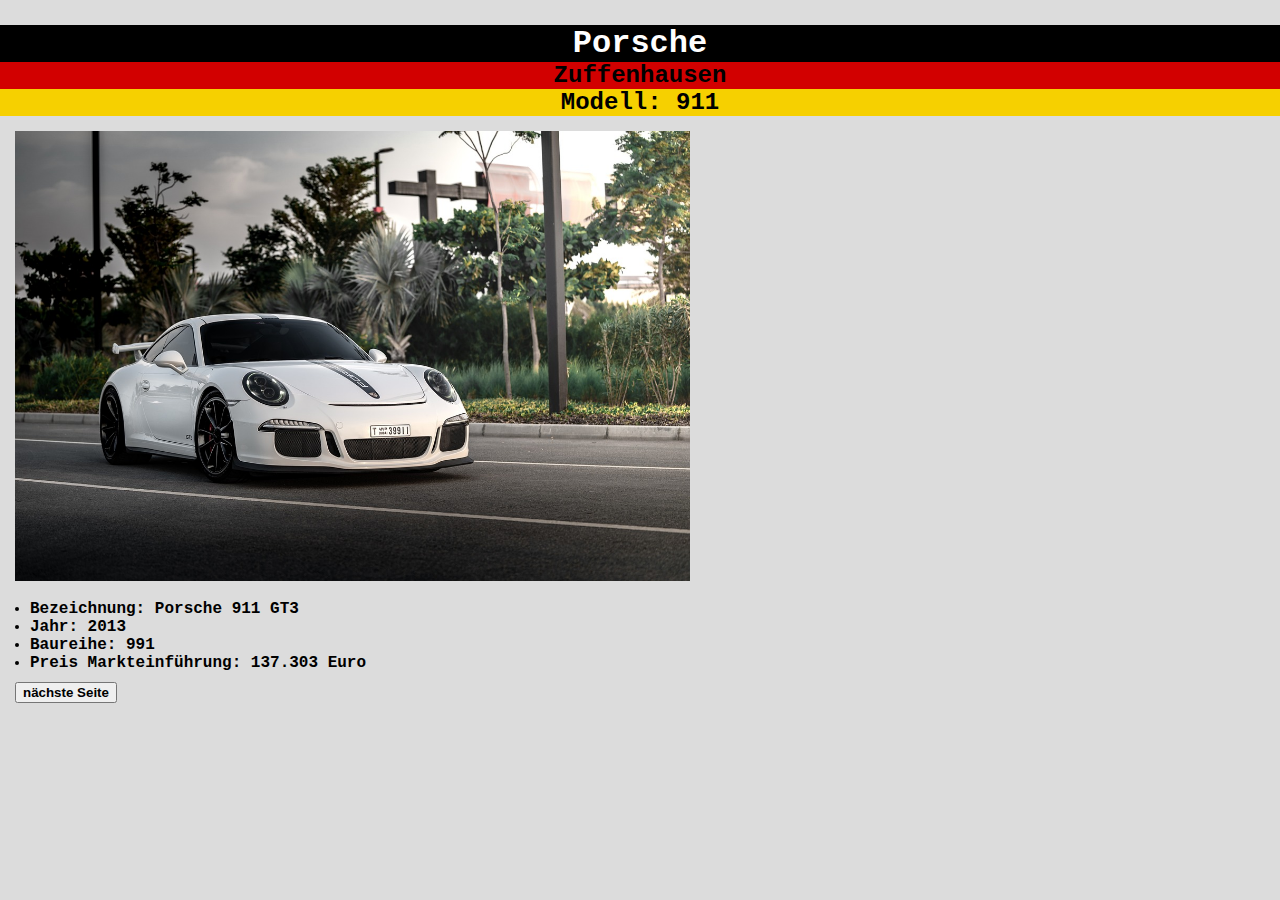
<file: html_pr1/index.html>
<!DOCTYPE html>
<html lang="en">

<head>
    <meta charset="UTF-8">
    <meta name="viewport" content="width=device-width, initial-scale=1.0">
    <title>Porsche911</title>
    <link rel="stylesheet" href="style.css">

</head>

<body>
    <a id="link" href="https://www.porsche.com/swiss/de/?cs_redirect=1">
        <h1> Porsche </h1>
    </a>
    <h2> Zuffenhausen </h2>
    <h2 id="modell"> Modell: 911</h2>



    <a href="https://de.wikipedia.org/wiki/Porsche_911_GT3#Serienmodelle_(Typ_991)">
        <img src="images/porsche-4807295_1280.jpg" alt="911gt3" height="450" title="Porsche 991 GT3"><br>
    </a>

    <p class="bezeichnung">
    <ul>

        <li>Bezeichnung: Porsche 911 GT3 </li>
        <li> Jahr: 2013 </li>
        <li>Baureihe: 991</li>
        <li>Preis Markteinführung: 137.303 Euro</li>
    </ul>
    </p>
    <button id="p2" onclick="document.location='2index.html'">nächste Seite</button>
    
  
</body>

</html>
</file>
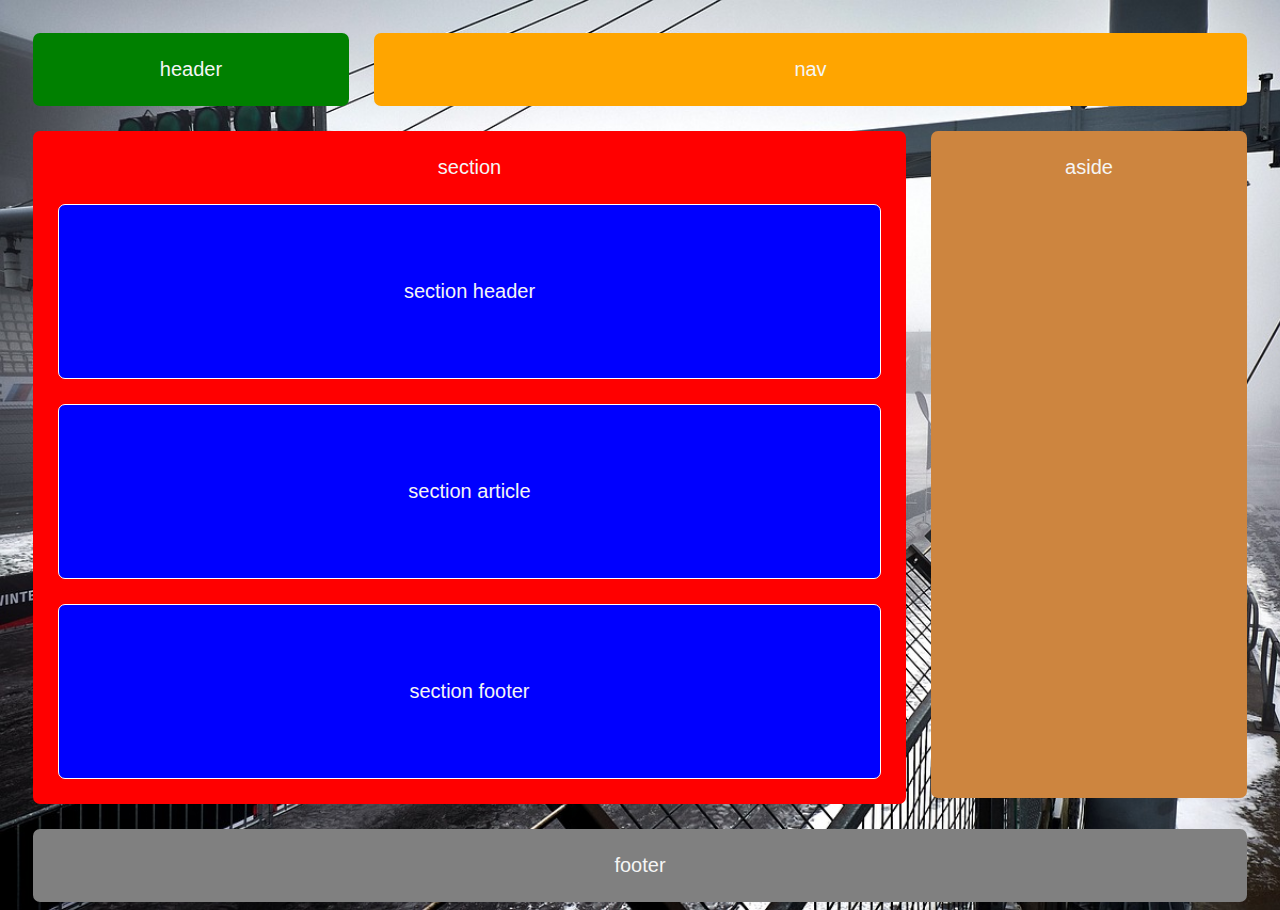
<file: LA7706/index.html>
<!DOCTYPE html>
<html lang="en">
<head>
    <meta charset="UTF-8">
    <meta name="viewport" content="width=device-width, initial-scale=1.0">
    <title>Document</title>
    <link rel="stylesheet" href="style.css">
</head>
<body>

 <main>

  <header>
        header
  </header>

    <nav>
        nav     
    </nav>

    <section>
        section
        <header>
            section header
        </header>

        <article>
            section article
        </article>

        <footer>
            section footer
        </footer>
    </section>

    <aside>
        aside
    </aside>

    <footer>
        footer
    </footer>
 </main>

</body>
</html>
</file>
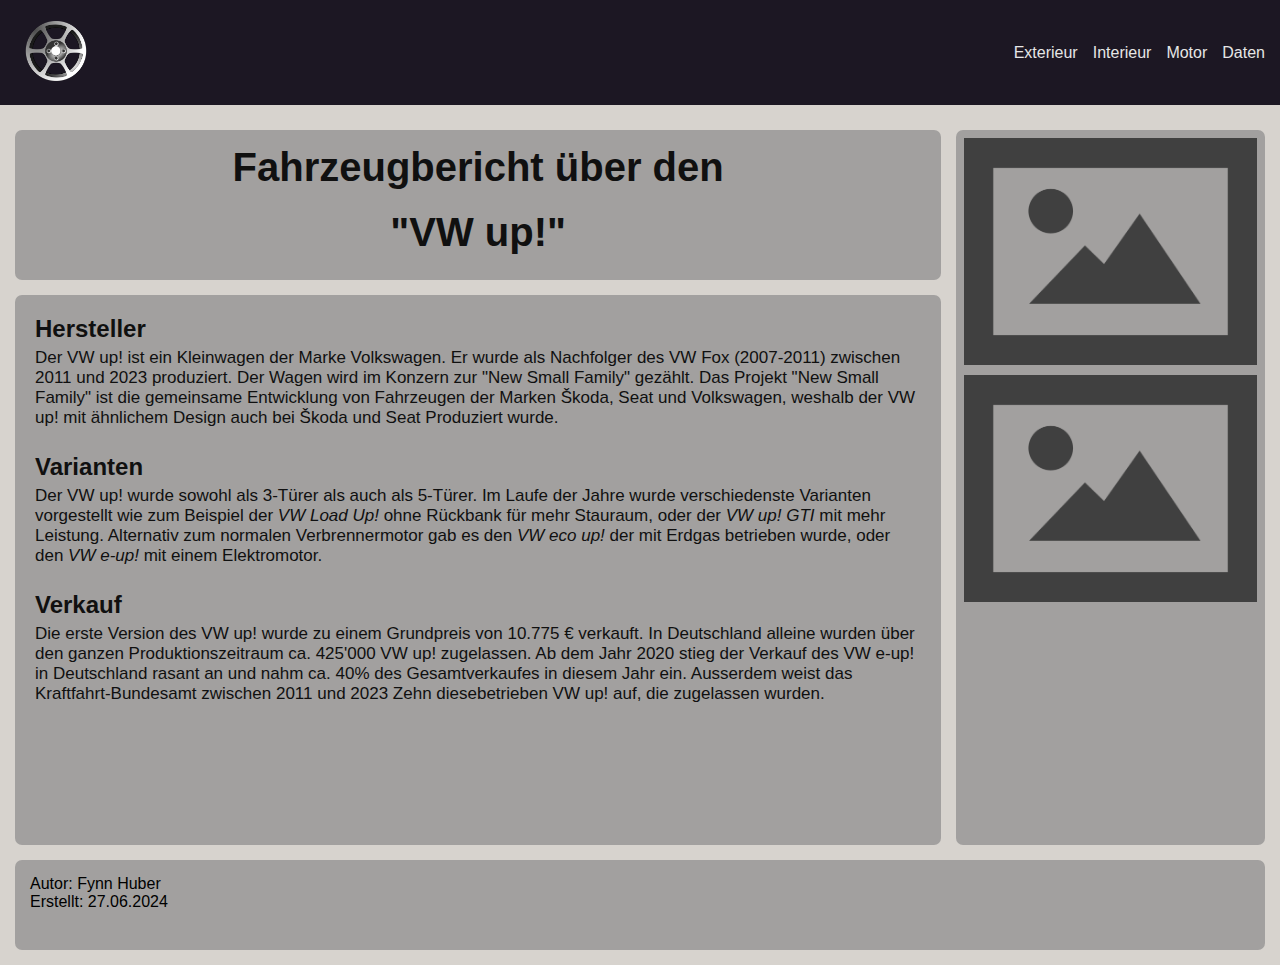
<file: LB293/index.html>
<!DOCTYPE html>
<html lang="en">

<head>
    <meta charset="UTF-8">
    <meta name="viewport" content="width=device-width, initial-scale=1.0">
    <title>Home</title>
    <link rel="stylesheet" href="style.css">
</head>

<body>
    <div id="mainContainer">

        <header id="header">
            <a id="logo" href="index.html"><img src="images/car-40194_1280.png" height="60px" alt="Autofelge"></a>
            <nav>
                <!--Hamburger menu-->
                <input type="checkbox" id="toggle_button">  
                <label for="toggle_button" class="toggle_button">
                    <span class="bar"></span>
                    <span class="bar"></span>
                    <span class="bar"></span>

                </label>
                <!---->
                <ul>
                    <li><a href="exterieur.html">Exterieur</a></li>
                    <li><a href="interieur.html">Interieur</a></li>
                    <li><a href="motor.html">Motor</a></li>
                    <li><a href="daten.html">Daten</a></li>
                </ul>
            </nav>

        </header>

        <div id="willkommen">
            <h1>Fahrzeugbericht über den</h1>
            <h1>"VW up!"</h1>

        </div>

        <main id="text">
            <h2>Hersteller</h2>
            <p> Der VW up! ist ein Kleinwagen der Marke Volkswagen. Er wurde als Nachfolger des VW Fox (2007-2011)
                zwischen 2011 und 2023 produziert.
                Der Wagen wird im Konzern zur "New Small Family" gezählt. Das Projekt "New Small Family" ist die
                gemeinsame Entwicklung von Fahrzeugen der Marken
                Škoda, Seat und Volkswagen, weshalb der VW up! mit ähnlichem Design auch bei Škoda und Seat Produziert
                wurde.
            </p>
            <h2>Varianten</h2>
            <p>
                Der VW up! wurde sowohl als 3-Türer als auch als 5-Türer. Im Laufe der Jahre wurde verschiedenste
                Varianten vorgestellt wie zum Beispiel
                der <i>VW Load Up!</i> ohne Rückbank für mehr Stauraum, oder der <i>VW up! GTI</i> mit mehr Leistung.
                Alternativ zum normalen Verbrennermotor gab es den <i>VW eco up!</i> der mit
                Erdgas betrieben wurde, oder den <i>VW e-up!</i> mit einem Elektromotor.
            </p>
            <h2>Verkauf</h2>
            <p>
                Die erste Version des VW up! wurde zu einem Grundpreis von 10.775 € verkauft. In Deutschland alleine
                wurden über den ganzen Produktionszeitraum ca. 425'000 VW up! zugelassen. Ab dem Jahr 2020
                stieg der Verkauf des VW e-up! in Deutschland rasant an und nahm ca. 40% des Gesamtverkaufes in diesem
                Jahr ein. Ausserdem weist das Kraftfahrt-Bundesamt zwischen 2011 und 2023 Zehn diesebetrieben VW up! auf,
                die
                zugelassen wurden.
            </p>
        </main>

        <aside id="aside">

            <img class="img" src="images/photo-1103595_1280.webp" alt="Auto">
            <img class="img" src="images/photo-1103595_1280.webp" alt="Auto">

        </aside>

        <footer id="footer">

            <h4>Autor: Fynn Huber<br>
                Erstellt: 27.06.2024</h4>

        </footer>

    </div>
</body>

</html>
</file>
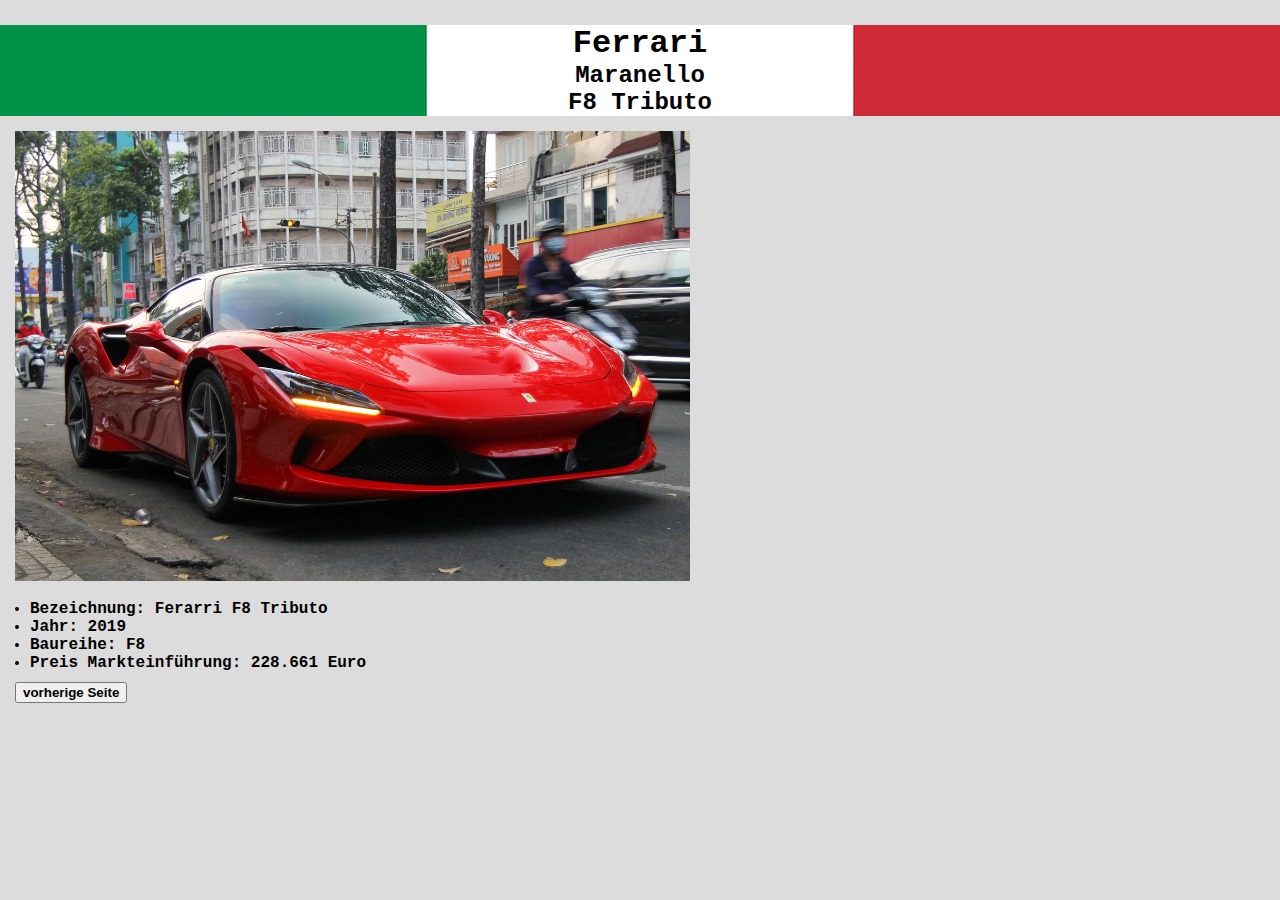
<file: html_pr1/2index.html>
<!DOCTYPE html>
<html lang="en">
<head>
    <meta charset="UTF-8">
    <meta name="viewport" content="width=device-width, initial-scale=1.0">
    <title>FerarriF8</title>
    <link rel="stylesheet" href="2style.css">
</head>
 
<body>
    <a id="link" href="https://www.ferrari.com/de-DE">
        <h1>Ferrari</h1>
    </a>
    <h2>Maranello</h2>
    <h2 id="modell">F8 Tributo</h2>

    <a href="https://de.wikipedia.org/wiki/Ferrari_F8">
        <img src="images/ferrari-5922873_1280.jpg" alt="F8 Tributo" height="450" title="Ferrari F8 Tributo">
    </a>
       
    <p class="bezeichnung">
        <ul>
    
            <li>Bezeichnung: Ferarri F8 Tributo </li>
            <li> Jahr: 2019 </li>
            <li>Baureihe: F8</li>
            <li>Preis Markteinführung: 228.661 Euro</li>
        </ul>
        </p>
        <button id="p1" onclick="document.location='index.html'">vorherige Seite</button>
    
</body>
</html>
</file>
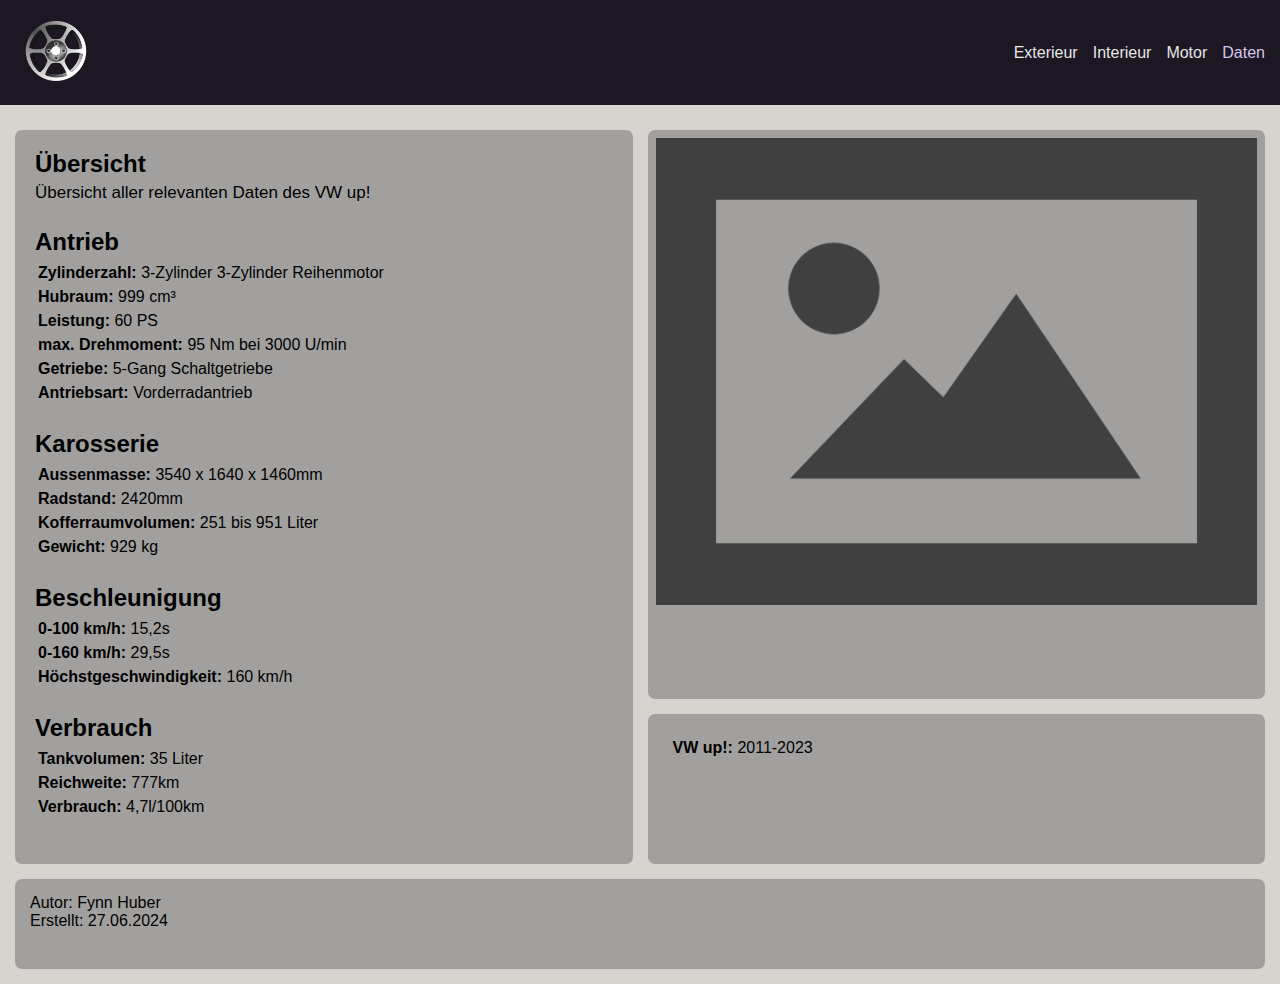
<file: LB293/daten.html>
<!DOCTYPE html>
<html lang="en">
<head>
    <meta charset="UTF-8">
    <meta name="viewport" content="width=device-width, initial-scale=1.0">
    <title>Daten</title>
    <link rel="stylesheet" href="topicstyle.css">
</head>
<body>
    <div id="topicContainer">
        <header id="topicHeader">
            <a id="logo" href="index.html"><img src="images/car-40194_1280.png" height="60px" alt="Autofelge"></a>
        <nav>
            <!--Hamburger menu-->
            <input type="checkbox" id="toggle_button">
            <label for="toggle_button" class="toggle_button">
                <span class="bar"></span>
                <span class="bar"></span>
                <span class="bar"></span>

            </label>
            <!---->
            <ul>
                <li><a href="exterieur.html">Exterieur</a></li>
                <li><a href="interieur.html">Interieur</a></li>
                <li><a href="motor.html">Motor</a></li>
                <li><a class="aktiv" href="daten.html">Daten</a></li>
            </ul>
        </nav>
        </header>

        <main id="topicText">
            <h2>Übersicht</h2>
            <p>
                Übersicht aller relevanten Daten des VW up!
            </p>
            <h2>Antrieb</h2>
            <ul class="topicTextListe">
                <li><b>Zylinderzahl: </b> 3-Zylinder 3-Zylinder Reihenmotor</li>
                <li><b>Hubraum: </b> 999 cm³ </li>
                <li><b>Leistung: </b> 60 PS</li>
                <li><b>max. Drehmoment:  </b> 95 Nm bei 3000 U/min</li>
                <li><b>Getriebe:  </b> 5-Gang Schaltgetriebe</li>
                <li><b>Antriebsart: </b> Vorderradantrieb</li>
            </ul>
            <h2>Karosserie</h2>
            <ul class="topicTextListe">
                <li><b>Aussenmasse:</b> 3540 x 1640 x 1460mm</li>
                <li><b>Radstand:</b> 2420mm</li>
                <li><b>Kofferraumvolumen: </b> 251 bis 951 Liter</li>
                <li><b>Gewicht: </b> 929 kg</li>
            </ul>
            <h2>Beschleunigung</h2>
            <ul class="topicTextListe">
                <li><b>0-100 km/h:</b> 15,2s</li>
                <li><b>0-160 km/h:</b> 29,5s</li>
                <li><b>Höchstgeschwindigkeit:</b> 160 km/h</li>
            </ul> 
            <h2>Verbrauch</h2>
            <ul class="topicTextListe">
                <li><b>Tankvolumen:</b> 35 Liter</li>
                <li><b>Reichweite:</b> 777km</li>
                <li><b>Verbrauch:</b> 4,7l/100km</li>
            </ul> 
        </main>

        <aside id="topicAside">
            <img class="img" src="images/photo-1103595_1280.webp" alt="Auto">
        </aside>

        <div id="topicAsideText">
            <ul id="topicAsideListe">
                <li><b>VW up!: </b> 2011-2023</li>
                
                
            </ul>
        </div>

        <footer id="topicFooter">
            <h4>Autor: Fynn Huber<br>
                Erstellt: 27.06.2024</h4>

        </footer>






    </div>
</body>
</html>
</file>
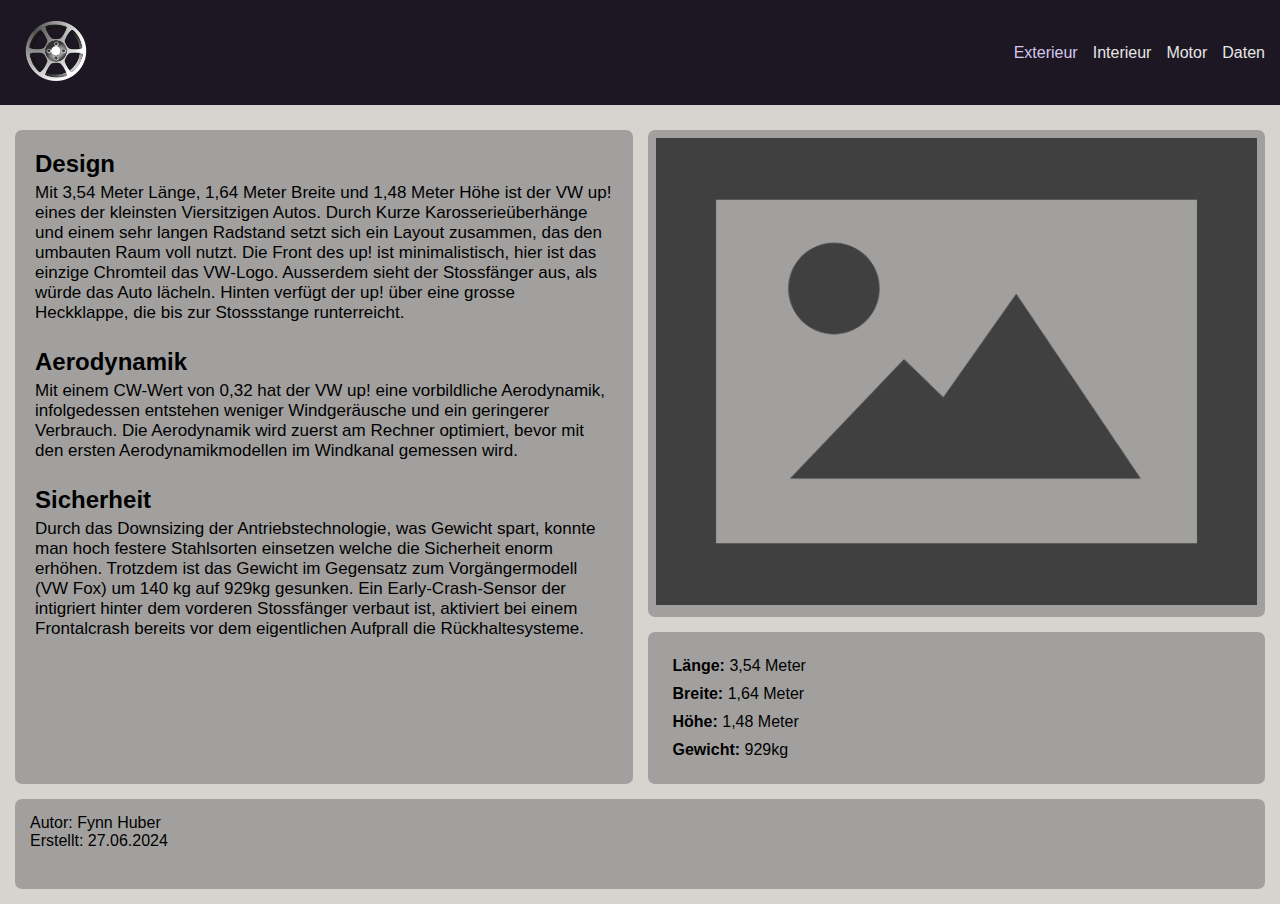
<file: LB293/exterieur.html>
<!DOCTYPE html>
<html lang="en">

<head>
    <meta charset="UTF-8">
    <meta name="viewport" content="width=device-width, initial-scale=1.0">
    <title>Exterieur</title>
    <link rel="stylesheet" href="topicstyle.css">
</head>

<body>
    <div id="topicContainer">
        <header id="topicHeader">
            <a id="logo" href="index.html"><img src="images/car-40194_1280.png" height="60px" alt="Autofelge"></a>
            <nav>
                <!--Hamburger menu-->
                <input type="checkbox" id="toggle_button">
                <label for="toggle_button" class="toggle_button">
                    <span class="bar"></span>
                    <span class="bar"></span>
                    <span class="bar"></span>

                </label>
                <!---->
                <ul>
                    <li><a class="aktiv" href="exterieur.html">Exterieur</a></li>
                    <li><a href="interieur.html">Interieur</a></li>
                    <li><a href="motor.html">Motor</a></li>
                    <li><a href="daten.html">Daten</a></li>
                </ul>
            </nav>
        </header>

        <main id="topicText">
            <h2>Design</h2>
            <p>Mit 3,54 Meter Länge, 1,64 Meter Breite und 1,48 Meter Höhe ist der VW up! eines der kleinsten Viersitzigen Autos. Durch Kurze 
                Karosserieüberhänge und einem sehr langen Radstand setzt sich ein Layout zusammen, das den umbauten Raum voll nutzt.
                Die Front des up! ist minimalistisch, hier ist das einzige Chromteil das VW-Logo. Ausserdem sieht der Stossfänger aus, als würde das Auto lächeln.
                Hinten verfügt der up! über eine grosse Heckklappe, die bis zur Stossstange runterreicht.
             </p>
             <h2>Aerodynamik</h2>
             <p>
                Mit einem CW-Wert von 0,32 hat der VW up! eine vorbildliche Aerodynamik, infolgedessen entstehen weniger Windgeräusche und ein geringerer
                Verbrauch. Die Aerodynamik wird zuerst am Rechner optimiert, bevor mit den ersten Aerodynamikmodellen im Windkanal gemessen wird.   
             </p>
             <h2>Sicherheit</h2>
             <p>
                Durch das Downsizing der Antriebstechnologie, was Gewicht spart, konnte man hoch festere Stahlsorten einsetzen welche die Sicherheit enorm erhöhen. 
                Trotzdem ist das Gewicht im Gegensatz zum Vorgängermodell (VW Fox) um 140 kg auf 929kg gesunken. Ein Early-Crash-Sensor der intigriert hinter
                dem vorderen Stossfänger verbaut ist, aktiviert bei einem Frontalcrash bereits vor dem eigentlichen Aufprall die Rückhaltesysteme. 
             </p>
        </main>

        <aside id="topicAside">
            <img class="img" src="images/photo-1103595_1280.webp" alt="VW up! Frontansicht">
            
        </aside>

        <div id="topicAsideText">
            <ul id="topicAsideListe">
                <li><b>Länge:</b> 3,54 Meter</li>
                <li><b>Breite:</b> 1,64 Meter</li>
                <li><b>Höhe:</b> 1,48 Meter</li>
                <li><b>Gewicht:</b> 929kg</li>
            </ul>
        </div>

        <footer id="topicFooter">
            <h4>Autor: Fynn Huber<br>
                Erstellt: 27.06.2024</h4>

        </footer>






    </div>
</body>

</html>
</file>
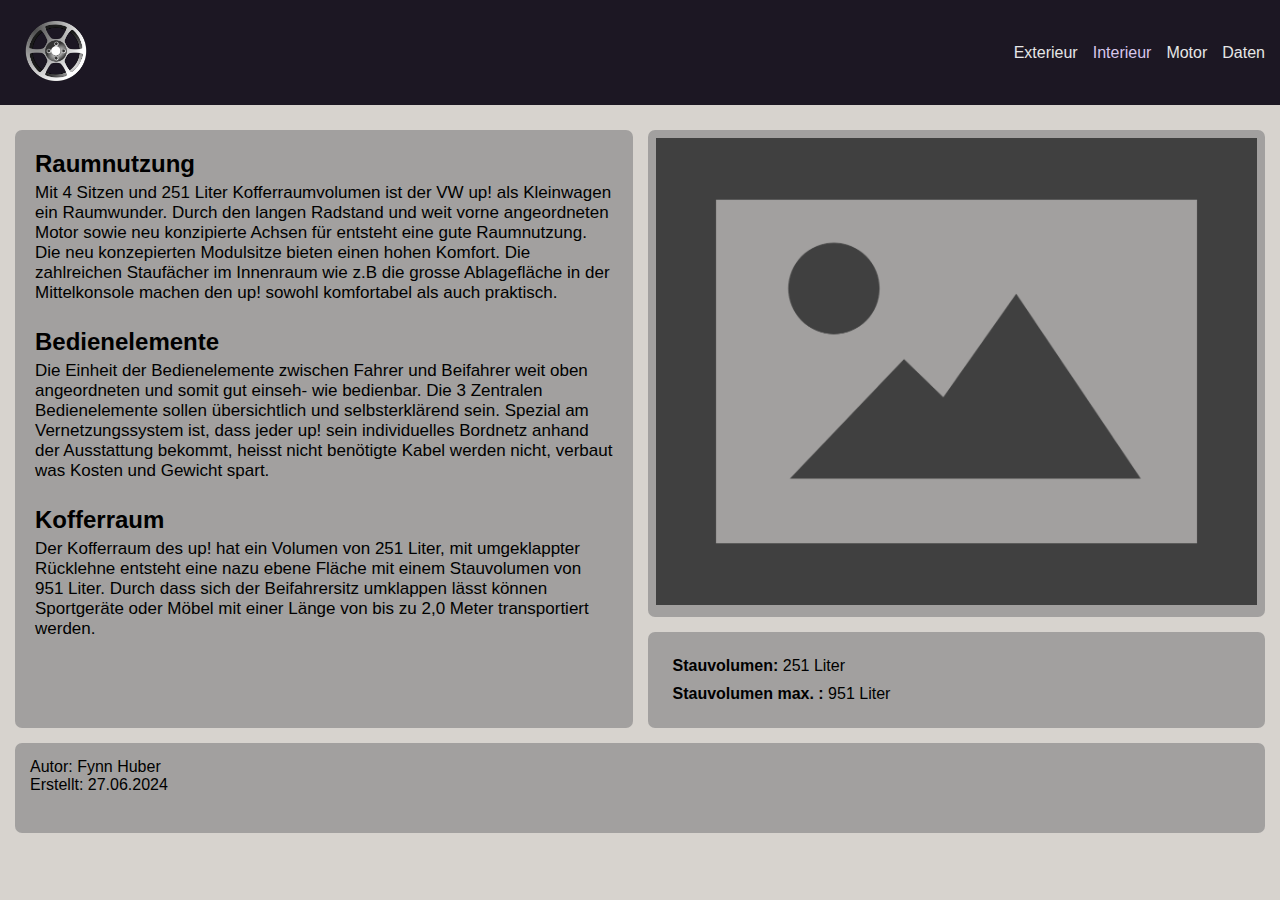
<file: LB293/interieur.html>
<!DOCTYPE html>
<html lang="en">

<head>
    <meta charset="UTF-8">
    <meta name="viewport" content="width=device-width, initial-scale=1.0">
    <title>Interieur</title>
    <link rel="stylesheet" href="topicstyle.css">
</head>

<body>
    <div id="topicContainer">
        <header id="topicHeader">
            <a id="logo" href="index.html"><img src="images/car-40194_1280.png" height="60px" alt="Autofelge"></a>
            <nav>
                <!--Hamburger menu-->
                <input type="checkbox" id="toggle_button">
                <label for="toggle_button" class="toggle_button">
                    <span class="bar"></span>
                    <span class="bar"></span>
                    <span class="bar"></span>

                </label>
                <!---->
                <ul>
                    <li><a href="exterieur.html">Exterieur</a></li>
                    <li><a class="aktiv" href="interieur.html">Interieur</a></li>
                    <li><a href="motor.html">Motor</a></li>
                    <li><a href="daten.html">Daten</a></li>
                </ul>
            </nav>
        </header>

        <main id="topicText">
            <h2>Raumnutzung</h2>
            <p>
                Mit 4 Sitzen und 251 Liter Kofferraumvolumen ist der VW up! als Kleinwagen ein Raumwunder. Durch den
                langen Radstand
                und weit vorne angeordneten Motor sowie neu konzipierte Achsen für entsteht eine gute Raumnutzung. Die
                neu konzepierten Modulsitze
                bieten einen hohen Komfort. Die zahlreichen Staufächer im Innenraum wie z.B die grosse Ablagefläche in
                der Mittelkonsole machen
                den up! sowohl komfortabel als auch praktisch.
            </p>

            <h2>Bedienelemente</h2>
            <p>
                Die Einheit der Bedienelemente zwischen Fahrer und Beifahrer weit oben angeordneten und somit gut
                einseh- wie bedienbar.
                Die 3 Zentralen
                Bedienelemente sollen übersichtlich und selbsterklärend sein. Spezial am Vernetzungssystem ist, dass
                jeder up!
                sein individuelles Bordnetz
                anhand der Ausstattung bekommt, heisst nicht benötigte Kabel werden nicht, verbaut was Kosten und
                Gewicht spart.
            </p>

            <h2>Kofferraum</h2>
            <p>
                Der Kofferraum des up! hat ein Volumen von 251 Liter, mit umgeklappter Rücklehne entsteht eine nazu
                ebene Fläche mit
                einem Stauvolumen von 951 Liter. Durch dass sich der Beifahrersitz umklappen lässt können
                Sportgeräte oder Möbel mit einer Länge
                von bis zu 2,0 Meter transportiert werden.
            </p>
        </main>

        <aside id="topicAside">
            <img class="img" src="images/photo-1103595_1280.webp" alt="Auto">
        </aside>

        <div id="topicAsideText">
            <ul id="topicAsideListe">
                <li><b>Stauvolumen:</b> 251 Liter </li>
                <li><b>Stauvolumen max. :</b> 951 Liter</li>

            </ul>
        </div>

        <footer id="topicFooter">
            <h4>Autor: Fynn Huber<br>
                Erstellt: 27.06.2024</h4>

        </footer>






    </div>
</body>

</html>
</file>
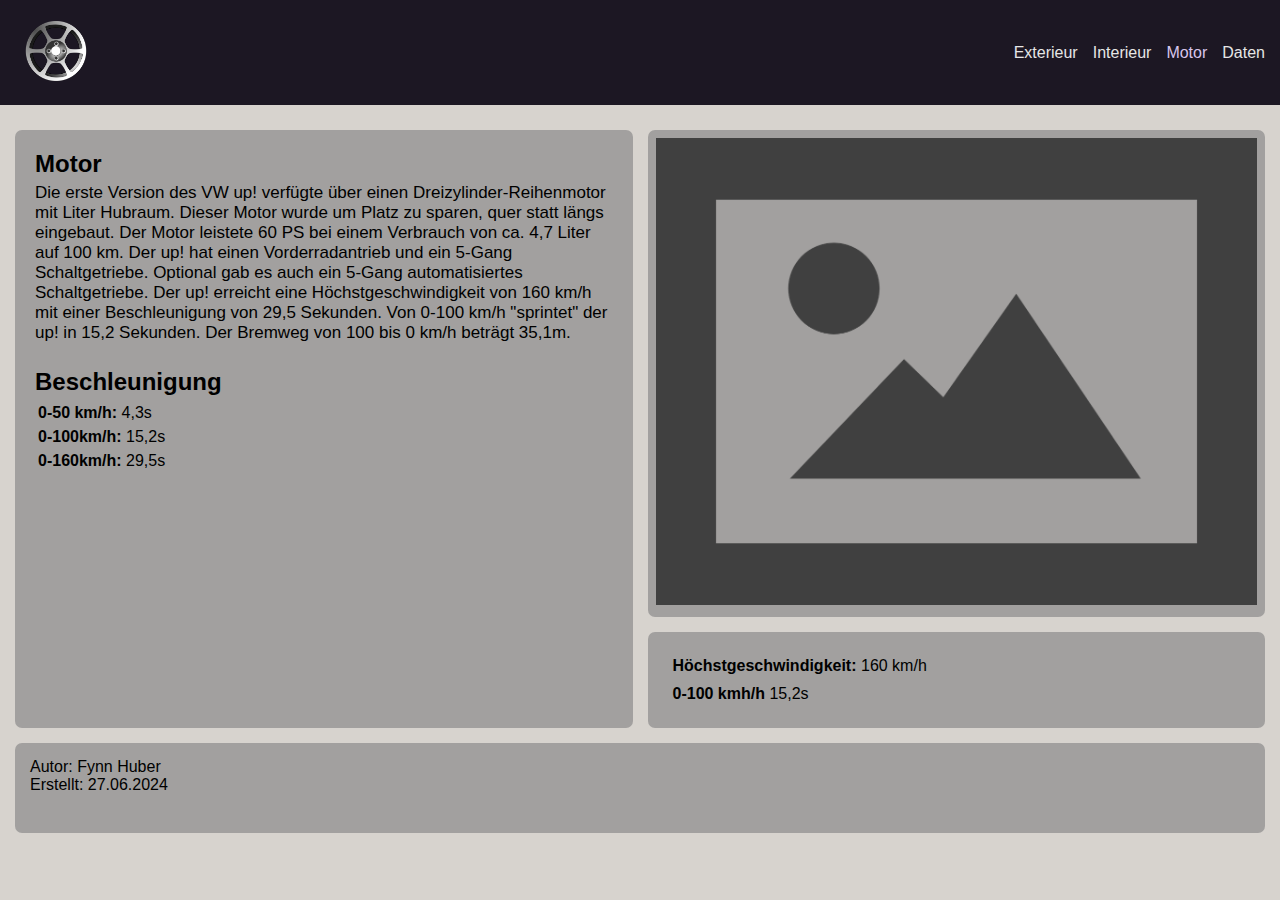
<file: LB293/motor.html>
<!DOCTYPE html>
<html lang="en">

<head>
    <meta charset="UTF-8">
    <meta name="viewport" content="width=device-width, initial-scale=1.0">
    <title>Motor</title>
    <link rel="stylesheet" href="topicstyle.css">
</head>

<body>
    <div id="topicContainer">
        <header id="topicHeader">
            <a id="logo" href="index.html"><img src="images/car-40194_1280.png" height="60px" alt="Autofelge"></a>
            <nav>
                <!--Hamburger menu-->
                <input type="checkbox" id="toggle_button">
                <label for="toggle_button" class="toggle_button">
                    <span class="bar"></span>
                    <span class="bar"></span>
                    <span class="bar"></span>

                </label>
                <!---->
                <ul>
                    <li><a href="exterieur.html">Exterieur</a></li>
                    <li><a href="interieur.html">Interieur</a></li>
                    <li><a class="aktiv" href="motor.html">Motor</a></li>
                    <li><a href="daten.html">Daten</a></li>
                </ul>
            </nav>
        </header>

        <main id="topicText">
            <h2>Motor</h2>
            <p>
                Die erste Version des VW up! verfügte über einen Dreizylinder-Reihenmotor mit Liter Hubraum. Dieser Motor wurde um
                Platz zu sparen, quer statt längs eingebaut. Der Motor
                 leistete 60 PS bei
                einem Verbrauch von ca. 4,7 Liter auf 100 km. Der up! hat einen Vorderradantrieb und ein 5-Gang
                Schaltgetriebe. Optional gab es auch
                ein 5-Gang automatisiertes Schaltgetriebe. Der up! erreicht eine Höchstgeschwindigkeit von 160 km/h mit
                einer Beschleunigung von 29,5 Sekunden. Von
                0-100 km/h "sprintet" der up! in 15,2 Sekunden. Der Bremweg von 100 bis 0 km/h beträgt 35,1m.
            </p>
            <h2>Beschleunigung</h2>
            <ul class="topicTextListe">
                <li><b>0-50 km/h:</b> 4,3s</li>
                <li><b>0-100km/h:</b> 15,2s</li>
                <li><b>0-160km/h:</b> 29,5s</li>

            </ul>
        </main>

        <aside id="topicAside">
            <img class="img" src="images/photo-1103595_1280.webp" alt="Auto">

        </aside>

        <div id="topicAsideText">
            <ul id="topicAsideListe">
                <li><b>Höchstgeschwindigkeit:</b> 160 km/h </li>
                <li><b>0-100 kmh/h</b> 15,2s</li>

            </ul>
        </div>

        <footer id="topicFooter">
            <h4>Autor: Fynn Huber<br>
                Erstellt: 27.06.2024</h4>

        </footer>






    </div>
</body>

</html>
</file>
<file: html_pr1/style.css>
* {
    margin: 0px;

}

body {
    background-color: gainsboro;
}

h1 {
    font-family: 'Courier New', Courier, monospace;
    background-color: black;
    color: white;
    text-align: center;
    margin-top: 25px;

}

h2 {
    font-family: 'Courier New', Courier, monospace;
    background-color: #D20000;
    text-align: center;

}

#modell {
    background-color: #F6D000;
    font-family: 'Courier New', Courier, monospace;
    text-align: center;
}

ul {
    font-family: 'Courier New', Courier, monospace;
    display: inline-block;
    font-weight: bold;
    padding: 10px;
    margin-top: 5px;
    margin-left: 20px;
    
}

#link {
    font-family: 'Courier New', Courier, monospace;
    text-decoration: none;
}

img {
    margin-top: 15px;
    margin-left: 15px;
}

#p2 {
    font-family: Arial, Helvetica, sans-serif;
    font-weight: bold;
    margin-left: 15px
}
</file>
<file: LA7706/style.css>
* {
    box-sizing: border-box;
    font-size: 20px;
    font-family: Arial, Helvetica, sans-serif;
    font-weight: 500;
    color: whitesmoke;
}

body {
    background-image: url("images/fog-4482546_1280.jpg") ;
    background-size: cover;
}

header, 
nav, 
section,
aside, 
footer {
    text-align: center;
    padding: 25px;
    border-radius: 7px;
}

header {
    display: inline-block;
    width: 25%;
    background-color: green;
    margin: 25px 25px 25px 25px;
}

nav {
    float: right;
    width: calc(75% - 75px);
    background-color: orange;
    margin: 25px 25px 25px 0px;
}

aside {
    
    background-color: peru;
    width: 25%;
    margin: 0px 25px 25px 0px;
    min-height: 667px;
    float: left;   
    
}

section {
    width: calc(75% - 75px);
    background-color: red;
    margin: 0px 25px 25px 25px;
    float: left;
    
}

section header,
section article,
section footer {
    padding: 75px;
    border-radius: 7px;
    margin: 25px 0px 0px 0px;
    background-color: blue;
    width: 100%;
    border: 1px solid white;
}

footer
 {
    background-color: gray;
   clear: both;
   padding: 25px;
    margin: 25px 25px 0px 25px;
}
</file>
<file: LB293/style.css>
* {
    margin: 0px;
    padding: 0px;
    font-family: Arial, Helvetica, sans-serif;
    
    --fontW: hsl(0, 0%, 90%);
    --fontB: rgb(16, 16, 16);
    --fontHover: rgb(215, 198, 236);
    --background: #d7d3ce;
    --element: #a2a09f;
    --header: rgb(28, 23, 35);

    box-sizing: border-box;
}

html {
    height: 100px;

}

body {
    background-color:VAR(--background);

    height: 100px;
}

#mainContainer {
    display: grid;
    grid-template-rows: 100px 150px auto 90px;
    grid-template-columns: 3fr 1fr;
    gap: 15px; /*Abstand unter den Elementen*/
    padding: 15px /*Abstand aller Elemente zum Rand der Webseite*/

}

h1 {
    text-align: center;
    padding: 10px;
    font-size: 250%;
    color: var(--fontB)
}

h2 {
    color:VAR(--fontB);
    margin-bottom: 5px;
}

h4 {
    padding: 10px;
    font-weight: 100;
}

p {
    margin-bottom: 25px;
    font-size: 17px;
    color: VAR(--fontB)
}

#header {
    grid-row: 1;
    grid-column: 1 / span 2;
    
    background-color:VAR(--header);
    color:VAR(--fontW);
    

    display: flex;
    justify-content: space-between;
    align-items: center;
    padding: 10px;
    margin: -15px; /*Den padding Abstand aus dem mainContainer annulieren*/ 
    margin-bottom: 10px;
    
    

}

#logo {
    
    padding: 10px;
    margin-left: 5px;
    text-decoration: none;

}

#header a:hover {
    color:VAR(--fontHover)

}

nav ul {
    display: flex;
    justify-content: center;
    align-items: center;
    gap: 15px;
}

nav ul li {
   display: inline-block;

    
}

nav ul li a {
     color: VAR(--fontW);

     text-decoration: none;
        
}

nav ul li a:hover {
    color:VAR(--fontHover) !important;
    
    
}

/*Hamburger Menü*/

nav input[type= "checkbox"] {

    display: none; 

}

.toggle_button {

    width: 30px;
    height: 22px;

    position: absolute;
    top: 33px;
    right: 30px;
    
    display: none;
    flex-direction: column;
    justify-content: space-between;

}

.bar {
    height: 4px;
    width: 100%;
    background-color:VAR(--fontW);
    border-radius: 100px;
}

nav ul {
    left: 0;
    right: 0;
    background-color: var(--header);
    display: flex;
    
    padding: 5px;
    
}

/**/

#willkommen {
    grid-row: 2;
    grid-column: 1;

    background-color:VAR(--element);
    border-radius: 7px;

    padding: 5px;
    
}


#text {
    grid-row: 3;
    grid-column: 1;

    background-color:VAR(--element);
    border-radius: 7px;

    min-height: 550px; 
    padding: 20px;
    

}

#aside {
    grid-row: 2 / span 2;
    grid-column: 2;

    background-color:VAR(--element);
    border-radius: 7px;

    padding: 5px;


}

.img {
    width: 100%;
    padding: 3px;
    object-fit: contain;   
}

#footer {
    grid-row: 4;
    grid-column: 1 /span 2;

    background-color:VAR(--element);
    border-radius: 7px;

    padding: 5px;

}



@media (max-width: 850px) {

#mainContainer {
    grid-template-rows: 90px auto auto auto;
    grid-template-columns: 2fr 1fr;

}

h1 {
    font-size: 150%;

}

#header {
    grid-row: 1;
    grid-column: 1/span 2;
}

/* Hamburger Menü */

.toggle_button {
    display: flex;
}

nav ul {
    height: min-content;
    width: 100%;
    background-color:VAR(--header);

    display: none;
    position: absolute;
    top: 80px;
    
}

nav ul li {
    height: min-content;
    width: 100%;
    padding: 10px;
    text-align: center;

}

#toggle_button:checked + .toggle_button + ul {
    display: block;
    
}

/**/


#willkommen {
    grid-row: 2;
    grid-column: 1;

}

#text {
    grid-row: 3;
    grid-column: 1/span 2;
    
} 

#aside {
    grid-row: 2;
    grid-column: 2;
}

#footer {
    grid-row: 4;
    grid-column: 1/span 2;

}


}
</file>
<file: html_pr1/2style.css>
* {
    margin: 0px;

}

body {
    background-color: gainsboro;
}

h1 {
    font-family: 'Courier New', Courier, monospace;
    text-align: center;
    margin-top: 25px;
    background-image: url(images/italy-162326_1280.webp);
    background-size: cover;
    color: black;
    text-decoration: none;
}

h2 {
    font-family: 'Courier New', Courier, monospace;
    text-align: center;
    background-image: url(images/italy-162326_1280.webp);
    background-size: cover;
}

#modell {
    font-family: 'Courier New', Courier, monospace; 
    background-image: url(images/italy-162326_1280.webp);
    background-size: cover;
}

#link {
    font-family: 'Courier New', Courier, monospace; 
    text-decoration: none;
}

ul {
    font-family: 'Courier New', Courier, monospace;
    font-weight: bold;
    padding: 10px;
    margin-top: 5px;
    margin-left: 20px;
}

img {
    margin-left: 15px;
    margin-top: 15px;
}

#p1 {
    font-family: Arial, Helvetica, sans-serif;
    font-weight: bold;
    margin-left: 15px
}
</file>
<file: LB293/topicstyle.css>
* {
    margin: 0px;
    padding: 0px;
    font-family: Arial, Helvetica, sans-serif;
    
    --fontW: hsl(0, 0%, 90%);
    --fontHover: rgb(215, 198, 236);
    --background: #d7d3ce;
    --element: #a2a09f;
    --header: rgb(28, 23, 35);

    box-sizing: border-box;
}

html {
    height: 100px;

}

body {
    background-color: VAR(--background);

    height: 100px;
}

#topicContainer {
    display: grid;
    grid-template-rows: 100px auto auto 90px;
    grid-template-columns: 2fr 2fr;
    gap: 15px;
    /*Abstand unter den Elementen*/
    padding: 15px
        /*Abstand aller Elemente zum Rand der Webseite*/
}

h1 {
    text-align: center;
    padding: 10px;
    font-size: 250%;
    color: var(--fontB)
}

h2 {
    color:VAR(--fontB);
    margin-bottom: 5px;
}

h4 {
    padding: 10px;
    font-weight: 100;
}

p {
    margin-bottom: 25px;
    font-size: 17px;
    color: VAR(--fontB)
}


#topicHeader {
    grid-row: 1;
    grid-column: 1/span 2;

    background-color: VAR(--header);
    color: VAR(--fontW);

    display: flex;
    justify-content: space-between;
    align-items: center;
    padding: 10px;
    margin: -15px;
    /*Den padding Abstand aus dem mainContainer annulieren*/
    margin-bottom: 10px;

}

#logo {
    padding: 10px;
    margin-left: 5px;
    text-decoration: none;

}

#topicHeader a:hover {
    color: VAR(--fontHover)
}

nav ul {
    display: flex;
    justify-content: center;
    align-items: center;
    gap: 15px;
}

nav ul li {
    display: inline-block;
     
 }


nav ul li a {
     color: VAR(--fontW);

     text-decoration: none;
        
}

nav ul li a:hover {
    color:VAR(--fontHover);
}

nav ul li a.aktiv {
    color: VAR(--fontHover) !important;

}

/*Hamburger Menü*/

nav input[type= "checkbox"] {

    display: none; 

}

.toggle_button {

    width: 30px;
    height: 22px;

    position: absolute;
    top: 33px;
    right: 30px;
    
    display: none;
    flex-direction: column;
    justify-content: space-between;

}

.bar {
    height: 4px;
    width: 100%;
    background-color:VAR(--fontW);
    border-radius: 100px;
}

nav ul {
    left: 0;
    right: 0;
    background-color: var(--header);
    display: flex;
    
    padding: 5px;
    
}

/**/

#topicText {
    grid-row: 2/span 2;
    grid-column: 1;

    background-color: VAR(--element);

  
    padding: 20px;
    border-radius: 7px;
    
}

.topicTextListe{
    list-style-type: none;
    margin-bottom: 25px;
}

.topicTextListe li {
    padding: 3px;
}

#topicAside {
    grid-row: 2;
    grid-column: 2;

    background-color: VAR(--element);
    
    padding: 5px;
    border-radius: 7px;

}

.img {
    width: 100%;
    padding: 3px;
    object-fit: contain;   
}



#topicAsideText {
    grid-row: 3;
    grid-column: 2;
    background-color: VAR(--element);

    padding: 20px;
    border-radius: 7px;

}

#topicAsideListe{
    list-style-type: none;
    
    
}

#topicAsideListe li {
    padding: 5px;
}

#topicFooter {
    grid-row: 4;
    grid-column: 1/span 2;

    background-color: VAR(--element);

    padding: 5px;
    border-radius: 7px;

}

@media (max-width: 850px) {

    #topicContainer {
        grid-template-rows: 90px auto auto auto;
        grid-template-columns: 1fr;

    }

    h1 {
        font-size: 150%;

    }

    #topicHeader {
        grid-row: 1;
        grid-column: 1;

    }

    /* Hamburger Menü */

.toggle_button {
    display: flex;
}

nav ul {
    height: min-content;
    width: 100%;
    background-color:VAR(--header);

    display: none;
    position: absolute;
    top: 80px;
    
}

nav ul li {
    height: min-content;
    width: 100%;
    padding: 10px;
    text-align: center;

}

#toggle_button:checked + .toggle_button + ul {
    display: block;
    
}

/**/

    #topicText {
        grid-row: 3;
        grid-column: 1;

    }

    #topicAside {
        grid-row: 2;
        grid-column: 1;
    }

    #topicAsideText {
        display: none;
    }

    #topicFooter {
        grid-row: 4;
        grid-column: 1;
    }

}
</file>
